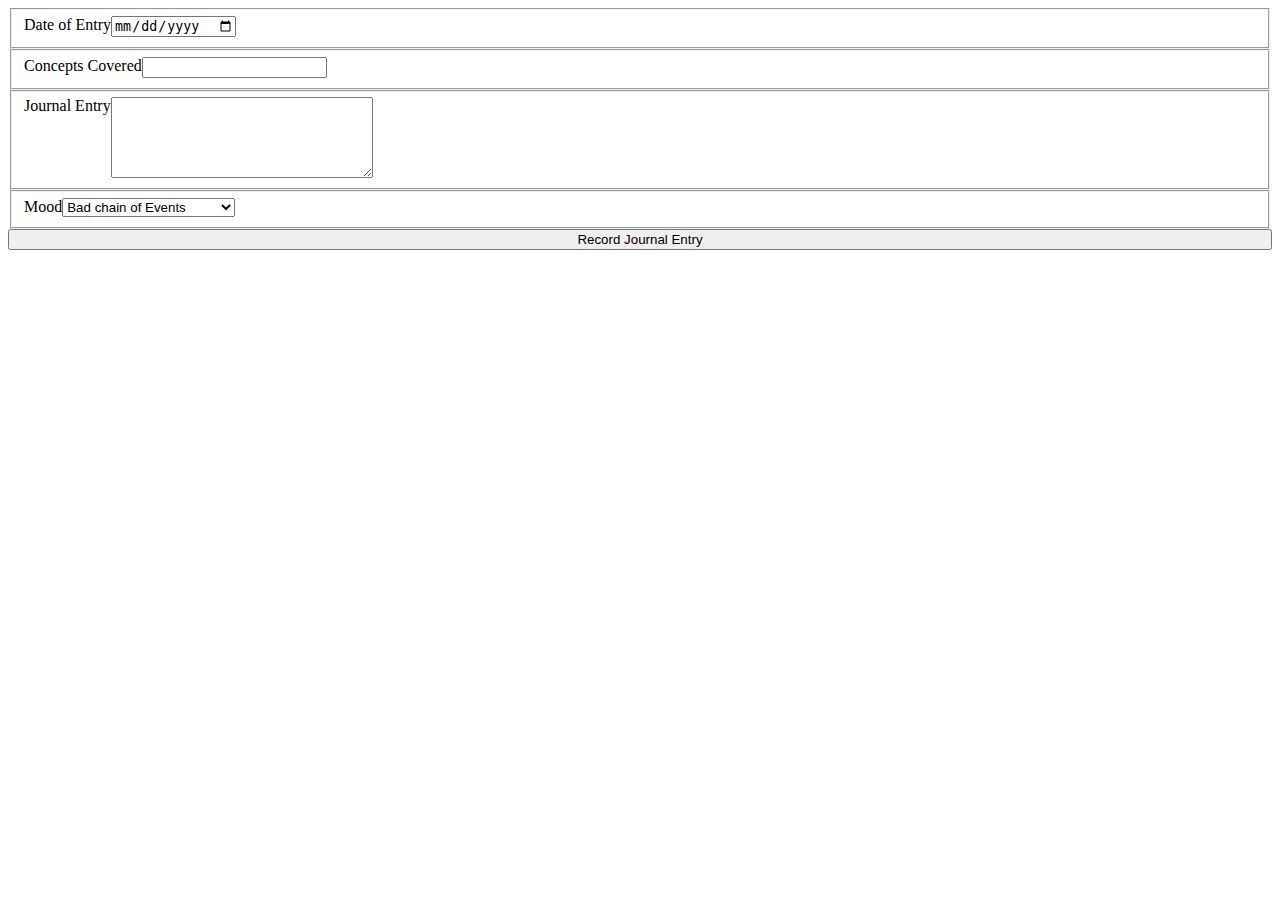
<file: src/index.html>
<!DOCTYPE html>
<html lang="en">

<head>
    <meta charset="UTF-8">
    <meta name="viewport" content="width=device-width, initial-scale=1.0">
    <meta http-equiv="X-UA-Compatible" content="ie=edge">
    <link rel="stylesheet" href="styles/journal.css">
    <title>Document</title>
</head>

<body>
    <form action="input">

        <fieldset>
            <label for="journalDate">Date of Entry</label>
            <input type="date" name="journalDate">
        </fieldset>

        <fieldset>
            <label for="conceptsCovered">Concepts Covered</label>
            <input type="text">
        </fieldset>

        <fieldset>
            <label for="journalEntry">Journal Entry</label>
            <textarea name="journalEntry" id="" cols="30" rows="5"></textarea>
        </fieldset>

        <fieldset>
            <label for="mood">Mood</label>
            <select name="mood">
                <option value="0">Bad chain of Events</option>
                <option value="1">Getting out of the gutter</option>
                <option value="2">Needs to study</option>
                <option value="3">Good; Could use practice</option>
                <option value="4">Solid</option>
                <option value="5">Overconfident</option>
            </select>
        </fieldset>


        <button type="submit">Record Journal Entry</button>
    </form>
</body>

</html>
</file>
<file: src/styles/journal.css>
form{
    display: flex;
    flex-direction: column;
}

fieldset{
    display: flex;

}
</file>
